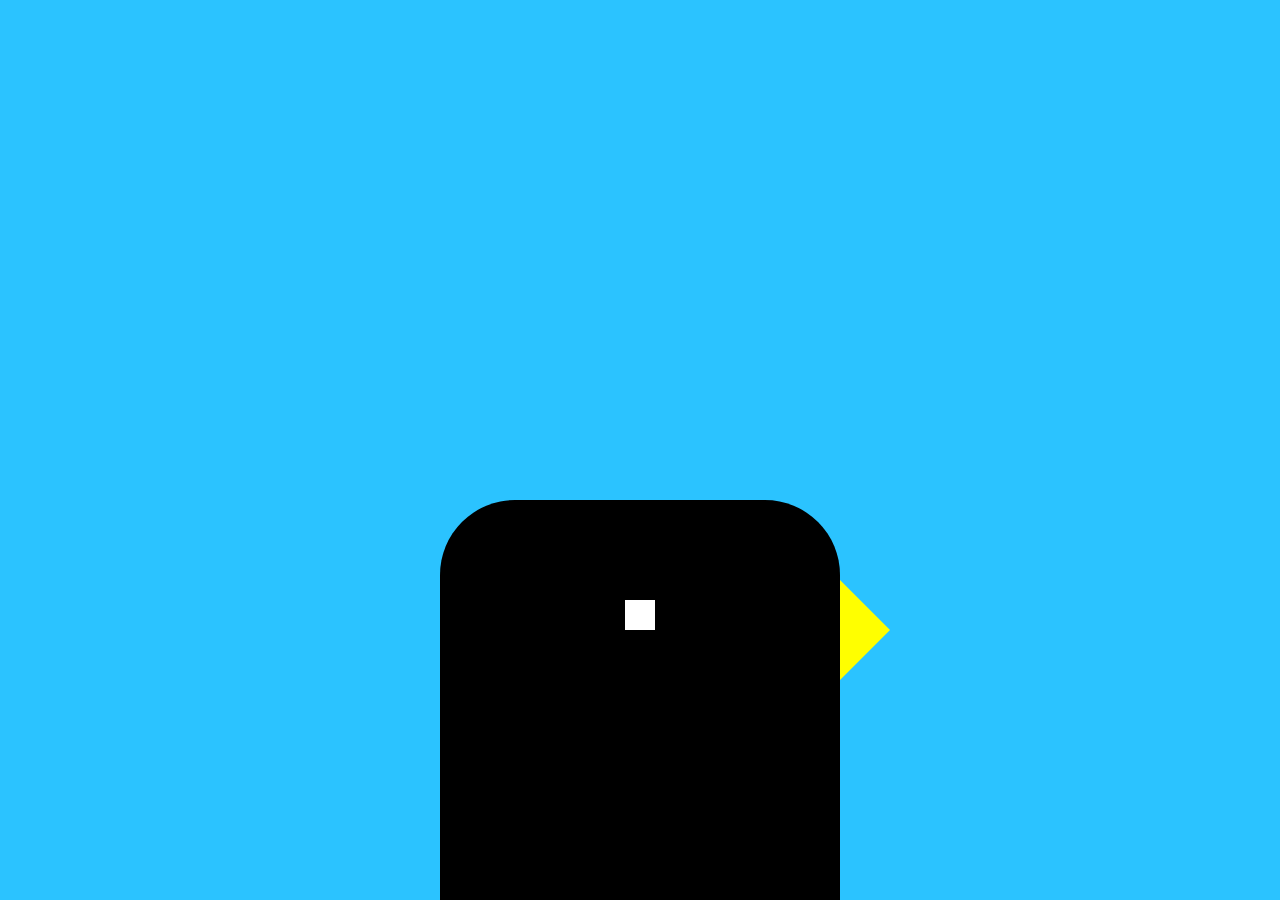
<file: HYF/Bird/index.html>
<!DOCTYPE html>
<html lang="en">

<head>
    <meta charset="UTF-8">
    <meta http-equiv="X-UA-Compatible" content="IE=edge">
    <meta name="viewport" content="width=device-width, initial-scale=1.0">
    <title>Bird</title>
    <link rel="stylesheet" href="style.css">
</head>

<body>
    <div class="bird">
        <div class="body">
            <div class="eye"></div>
        </div>
        <div class="beak"></div>
    </div>
</body>

</html>
</file>
<file: HYF/Bird/style.css>
body {
    margin: 0;
    padding: 0;
    box-sizing: border-box;
    background-color: #2bc3ff;
}

.bird {
    display: flex;
    justify-content: center;
    position: absolute;
    bottom: 0px;
    left: 50%;
    transform: translateX(-50%);
}

.body {
    width: 400px;
    height: 400px;
    background-color: black;
    border-top-right-radius: 75px;
    border-top-left-radius: 75px;
    position: relative;
}

.eye {
    position: absolute;
    top: 25%;
    left: 50%;
    transform: translateX(-50%);
    width: 30px;
    height: 30px;
    background-color: white;
}

.beak {
    width: 0;
    height: 0px;
    border-top: 50px solid transparent;
    border-left: 50px solid yellow;
    border-bottom: 50px solid transparent;
    position: absolute;
    top: 20%;
    left: 100%;
}
</file>
